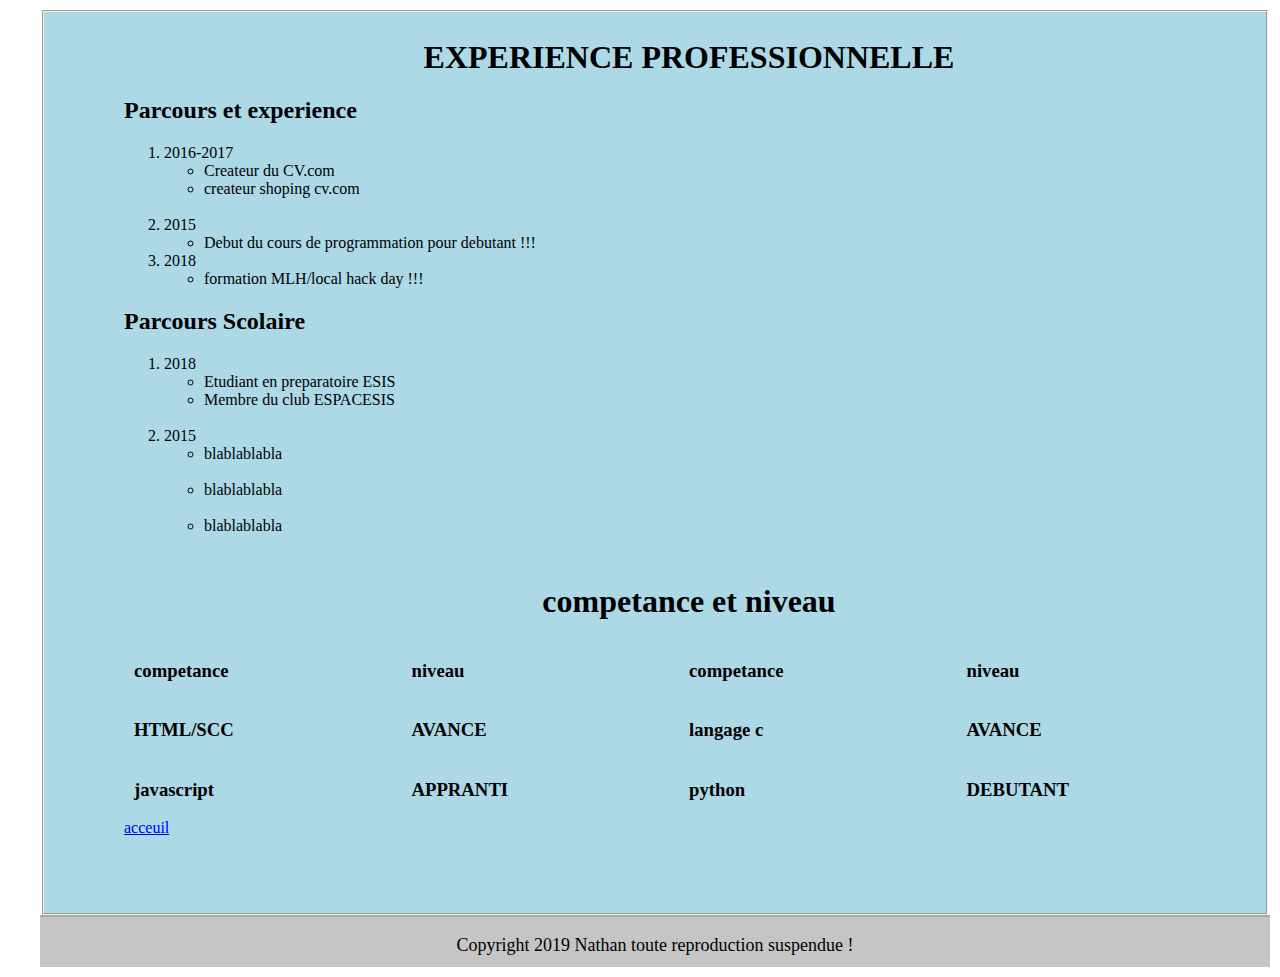
<file: Expérience prof.html>
<!DOCTYPE html>
<html>
<head>
	<meta charset="utf-8">
	<title> experience</title>
	<style>
		body{
			padding-left: 30px;
			margin: 10px;
		}
		fieldset{
			background-color: lightblue;
			padding-left: 5em;
		}
		h1{
			text-align: center;
		}
		.nat{
	font-size: 18px;
	height: 50px;
	text-align: center;
	background-color: #C5C5C5;
	border-top: 2px solid #AAA;
	}
		section{
		width: 100%;
		min-height: 300px;
		padding-bottom: 10px;
		margin-bottom: 10px;
		}
		.sec{
			margin: 0px 10px;
		}
		.left{
			float: left;
			width: 30%;
		}
		.right{
			float: left;
			width: 70%;
		}
		.cleft, .cright, .sousleft, .sousright{
			width: 50%;
			float: left;
		}
		.sec::after, .exp::after, .reco::after{
			content: "";
			display: table;
			clear: both;
		}
	</style>
</head>
<body>
	<fieldset>
			<H1>EXPERIENCE PROFESSIONNELLE</H1>
			<section class="parcours">
				<nav>
				<h2 class="h2">Parcours et experience</h2>
				<ol>
					<li>2016-2017 <br>
						<ul>
							<li>Createur du CV.com</li>
							<li> createur shoping cv.com</li> <br>
						</ul>
					</li>
					<li>2015 <br>
						<ul>
							<li>Debut du cours de programmation pour debutant !!!</li>
						</ul>
					</li>
					<li>2018 <br>
						<ul>
							<li>formation MLH/local hack day !!!</li>
						</ul>
					</li>
				</ol>
				<h2>Parcours Scolaire</h2>
				<ol>
						<li>2018 <br>
							<ul>
								<li>Etudiant en preparatoire ESIS</li>
								<li> Membre du club ESPACESIS</li> <br>
							</ul>
						</li>
						<li>2015 <br>
							<ul>
								<li>blablablabla</li><br> <li> blablablabla </li>  <br><li>  blablablabla</li>
							</ul>
						</li>
					</ol>
				</nav>
			</section>
			<section class="competance">
				<h1>competance et niveau</h1>
				<div class="sec">
					<div class="cleft">
						<div class="sous">
							<div class="sousleft"><h3>competance</h3></div>
							<div class="sousright"><h3>niveau</h3></div>
						</div>
						<div class="sous">
							<div class="sousleft"><h3>HTML/SCC</h3></div>
							<div class="sousright"><h3>AVANCE</h3></div>
						</div>
						<div class="sous">
								<div class="sousleft"><h3>javascript</h3></div>
								<div class="sousright"><h3>APPRANTI</h3></div>
						</div>
					</div>
					<div class="cright">
							<div class="sous">
								<div class="sousleft"><h3>competance</h3></div>
								<div class="sousright"><h3>niveau</h3></div>
							</div>
							<div class="sous">
								<div class="sousleft"><h3>langage c</h3></div>
								<div class="sousright"><h3>AVANCE</h3></div>
							</div>
							<div class="sous">
									<div class="sousleft"><h3>python</h3></div>
									<div class="sousright"><h3>DEBUTANT</h3></div>
							</div>
					</div>
				</div>
				<a href="index.html">acceuil</a>
			</section>
	</fieldset>
	<footer class="nat">
			<p>Copyright 2019 Nathan toute reproduction suspendue !</p>
		</footer>
</body>
</html>
</file>
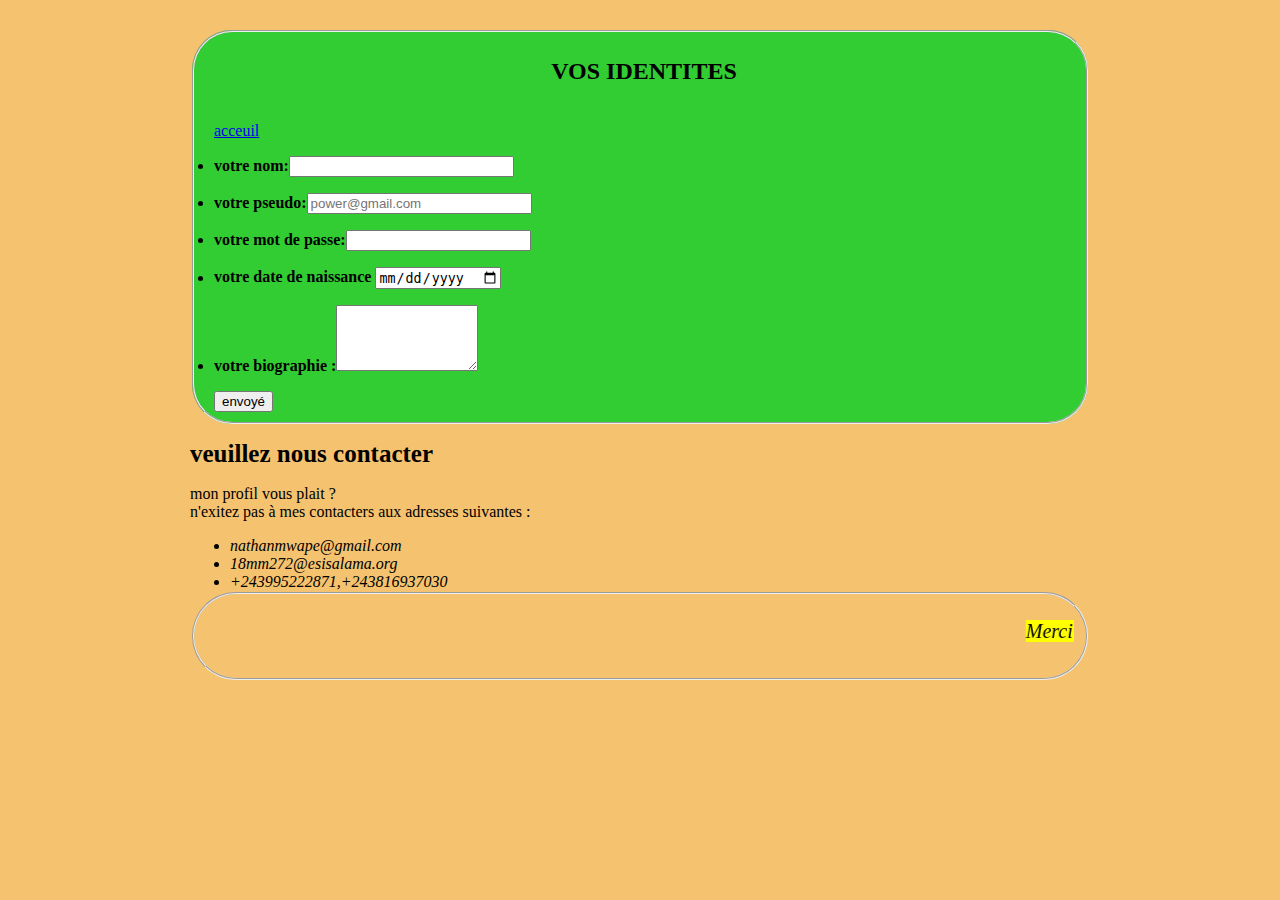
<file: inscription.html>
<!DOCTYPE html>
<html>
<head>
	<meta charset="utf-8">
	<title>appelez nous sur</title>
	<style>
		body{
			background-color: rgb(245, 194, 111);
			margin-bottom: 5px;
			margin: auto;
			width: 900px;
			padding-top: 30px;
		}
		H2{
			text-align: center;
			font-family: algerian;
		}
		.nat{
			background-color: limegreen;
			padding-left: 20px;
			border-radius: 40px;
		}
		h1{
			font-size: 25px;
		}
		.ma{
			border-radius: 60px;
			bottom: 15px;
			position: relative;
		}
		span{
			font-size: 20px;
			text-align: right;
		}
	</style>
</head>
<body>
	<fieldset class="nat" border="18" >
		<td>
		<h2 text>VOS IDENTITES</h2><br>
		<a href="index.html">acceuil</a>
			<strong><p><li><label for="pseudo">votre nom:</label><input type="name" name="pseudo" id="pseudo" size="25" maxlength="10" ></li></p>

			<p><li><label for="pseudo">votre pseudo:</label><input type="text" name="pseudo" id="pseudo" size="25" maxlength="30" placeholder="power@gmail.com"></li></p>
			<p><li><label for="passe">votre mot de passe:</label><input type="password" name="passe" id="passe" size="20" maxlength="15" ></li></p>
			<p><li><label for="mon champ">votre date de naissance</label> <input type="date" name="mon champ" id="mon champ"></li></p>
			<p><li>votre biographie :<textarea name="biographie" id="bio" cols="15" rows="4"></textarea></li></p>
		</strong>
		<button>envoyé</button>
	</fieldset>
	
	<h1>veuillez nous contacter</h1>
		<p>mon profil vous plait ?<br>n'exitez pas à mes contacters aux adresses suivantes :
			<ul>
				<li><address>nathanmwape@gmail.com</address></li>
				<li><address> 18mm272@esisalama.org</address></li>
				<li><address>+243995222871,+243816937030</address></li>
			</ul>
		</p>
		<fieldset class="ma">
		<span><p><marquee><mark><em>Merci de nous faire confiance!</em></mark></marquee</p></span>
		</fieldset>
</body>
</html>
</file>
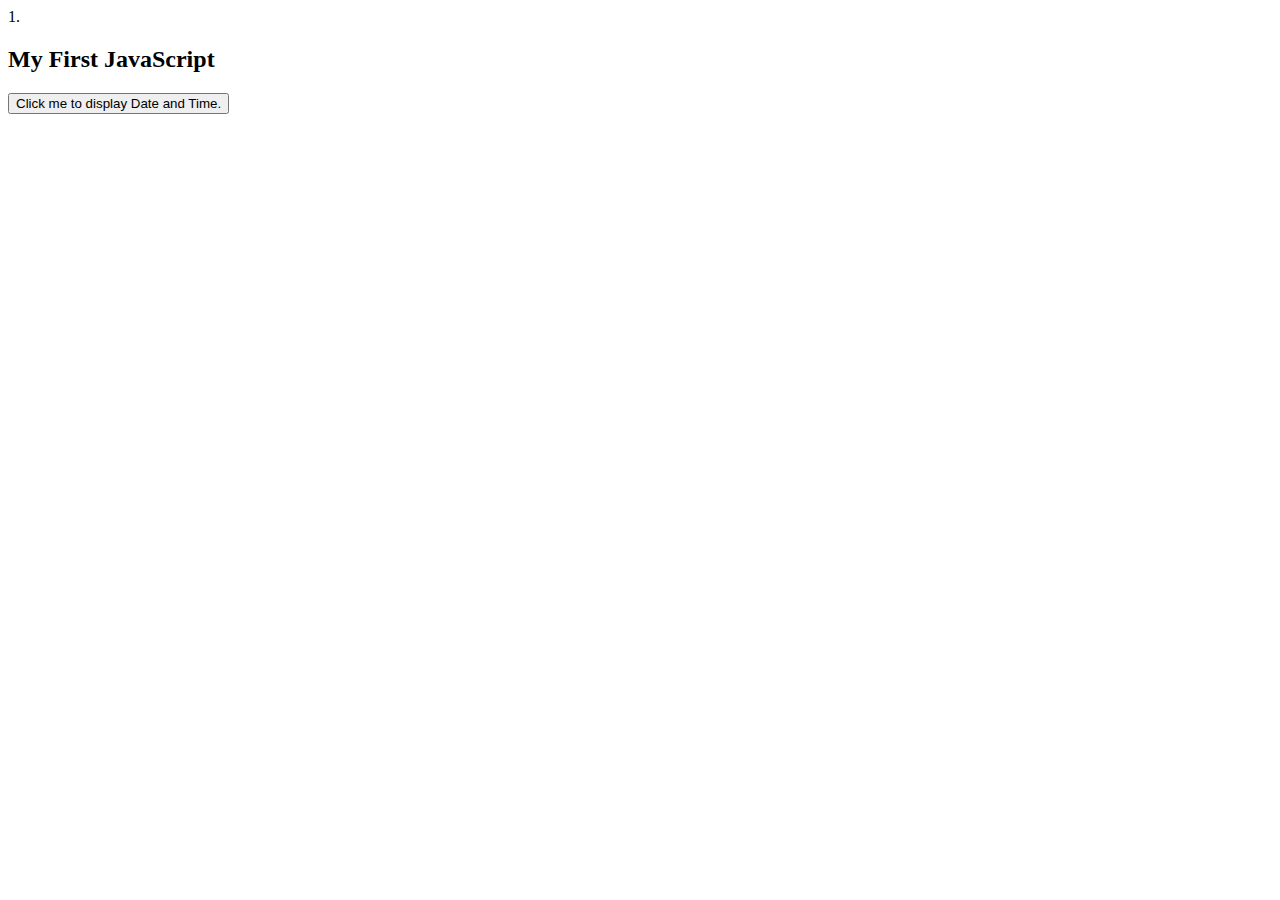
<file: js.html>
1.	<!DOCTYPE html>
<html>
<body>

<h2>My First JavaScript</h2>

<button type="button"
onclick="document.getElementById('demo').innerHTML = Date()">
Click me to display Date and Time.</button>

<p id="demo"></p>

</body>
</html>
</file>
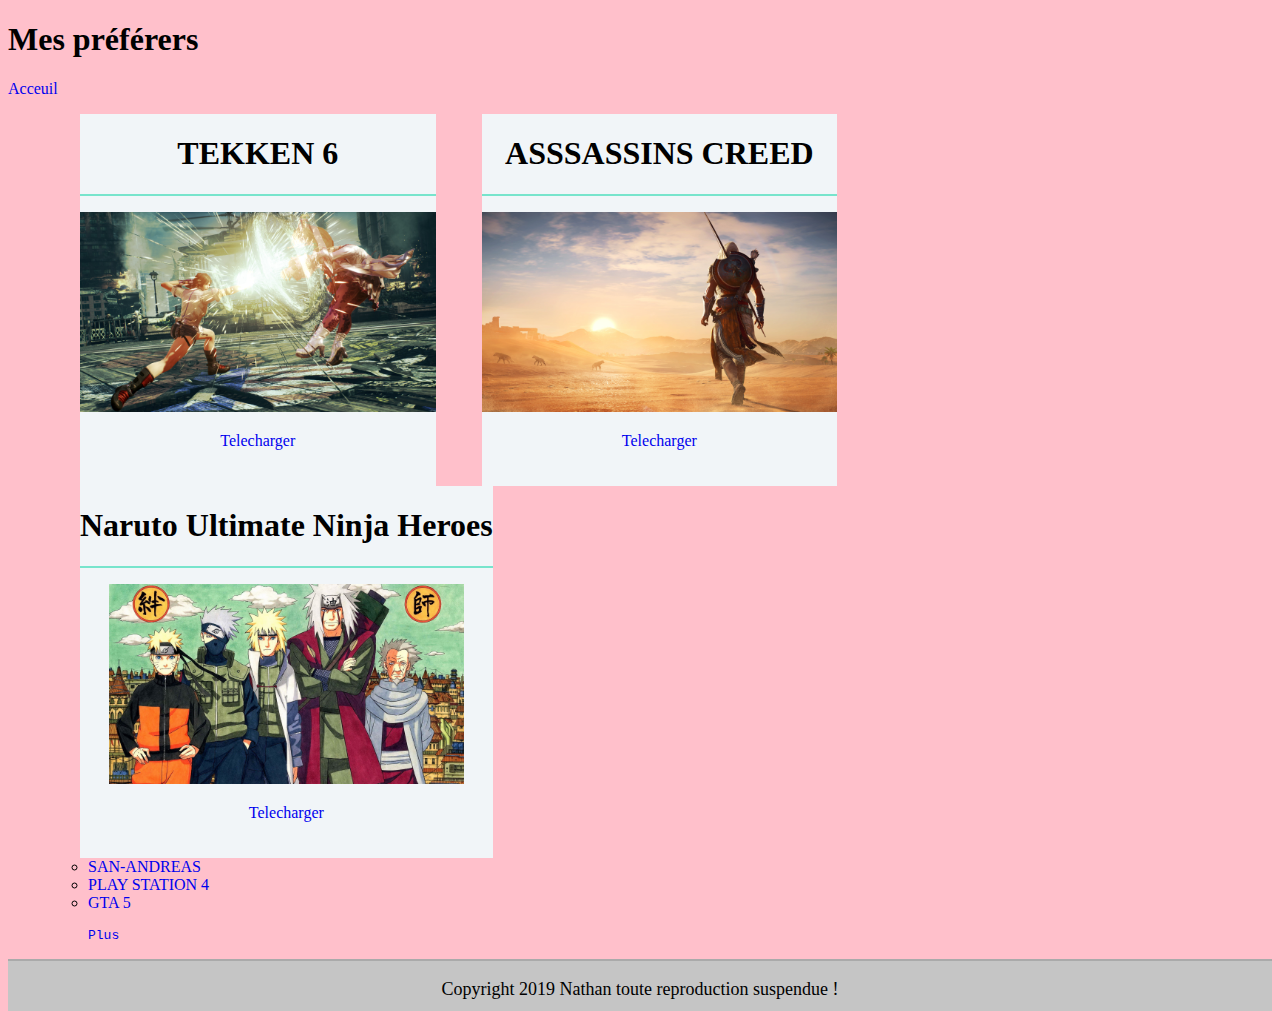
<file: Loisirs.html>
<!DOCTYPE html>
<html>
<head>
	<title>loisir</title>
	<style>
		body{
			background-color: pink;
		}
		h1{
			text-decoration: none;
		}
		.nat{
	font-size: 18px;
	height: 50px;
	text-align: center;
	background-color: #C5C5C5;
	border-top: 2px solid #AAA;
	}
	a{
		text-decoration: none;
	}
	.b{
    display: inline-block;
    background-color: rgb(241, 245, 248);
    padding-bottom: 20px;
    margin-right: 10px;
    margin-left: 2em;
    text-align: center;
    padding-right: 15px 12px 20px;
	padding-left: 15px 10px 0px;
	}
	header{
		border-bottom: 2px rgb(119, 228, 204) solid;
	}
	#M{
		text-align: right;
	}
	</style>
</head>
<body>
	<h1>Mes préférers </h1>
	<a href="index.html" id="M">Acceuil</a>
	<ol>
		<div class="b">
		<header><h1>TEKKEN 6</h1></header>
		<p><img src="tekken.jpg" height="200"></p>
		<p><a href="http://">Telecharger </a></p>
		</div>
		<div class="b">
		<header><h1>ASSSASSINS CREED</h1></header>
		<p><img src="creed.jpg" height="200"></p>
		<p><a href="http://www.ocean game.com">Telecharger </a></p>
		</div>
		<div class="b">
			<header><h1>Naruto Ultimate Ninja Heroes</h1></header>
			<p><img src="naruto.jpg" height="200"></p>
			<p><a href="http://www.ocean game.com">Telecharger </a></p>
		</div>
		<ul>
		<li><a href="http://www.ocean game.com">SAN-ANDREAS</a></li>
		<li><a href="http://www.ocean game.com">PLAY STATION 4</a></li>
		<li><a href="http://www.ocean game.com">GTA 5</a></li>
		<p><a href="http://www.ocean game.com"><pre>Plus</pre></a></p>
	</ul>
	</ol>
<form></form>
<footer class="nat">
		<p>Copyright 2019 Nathan toute reproduction suspendue !</p>
	</footer>

</body>
</html>
</file>
